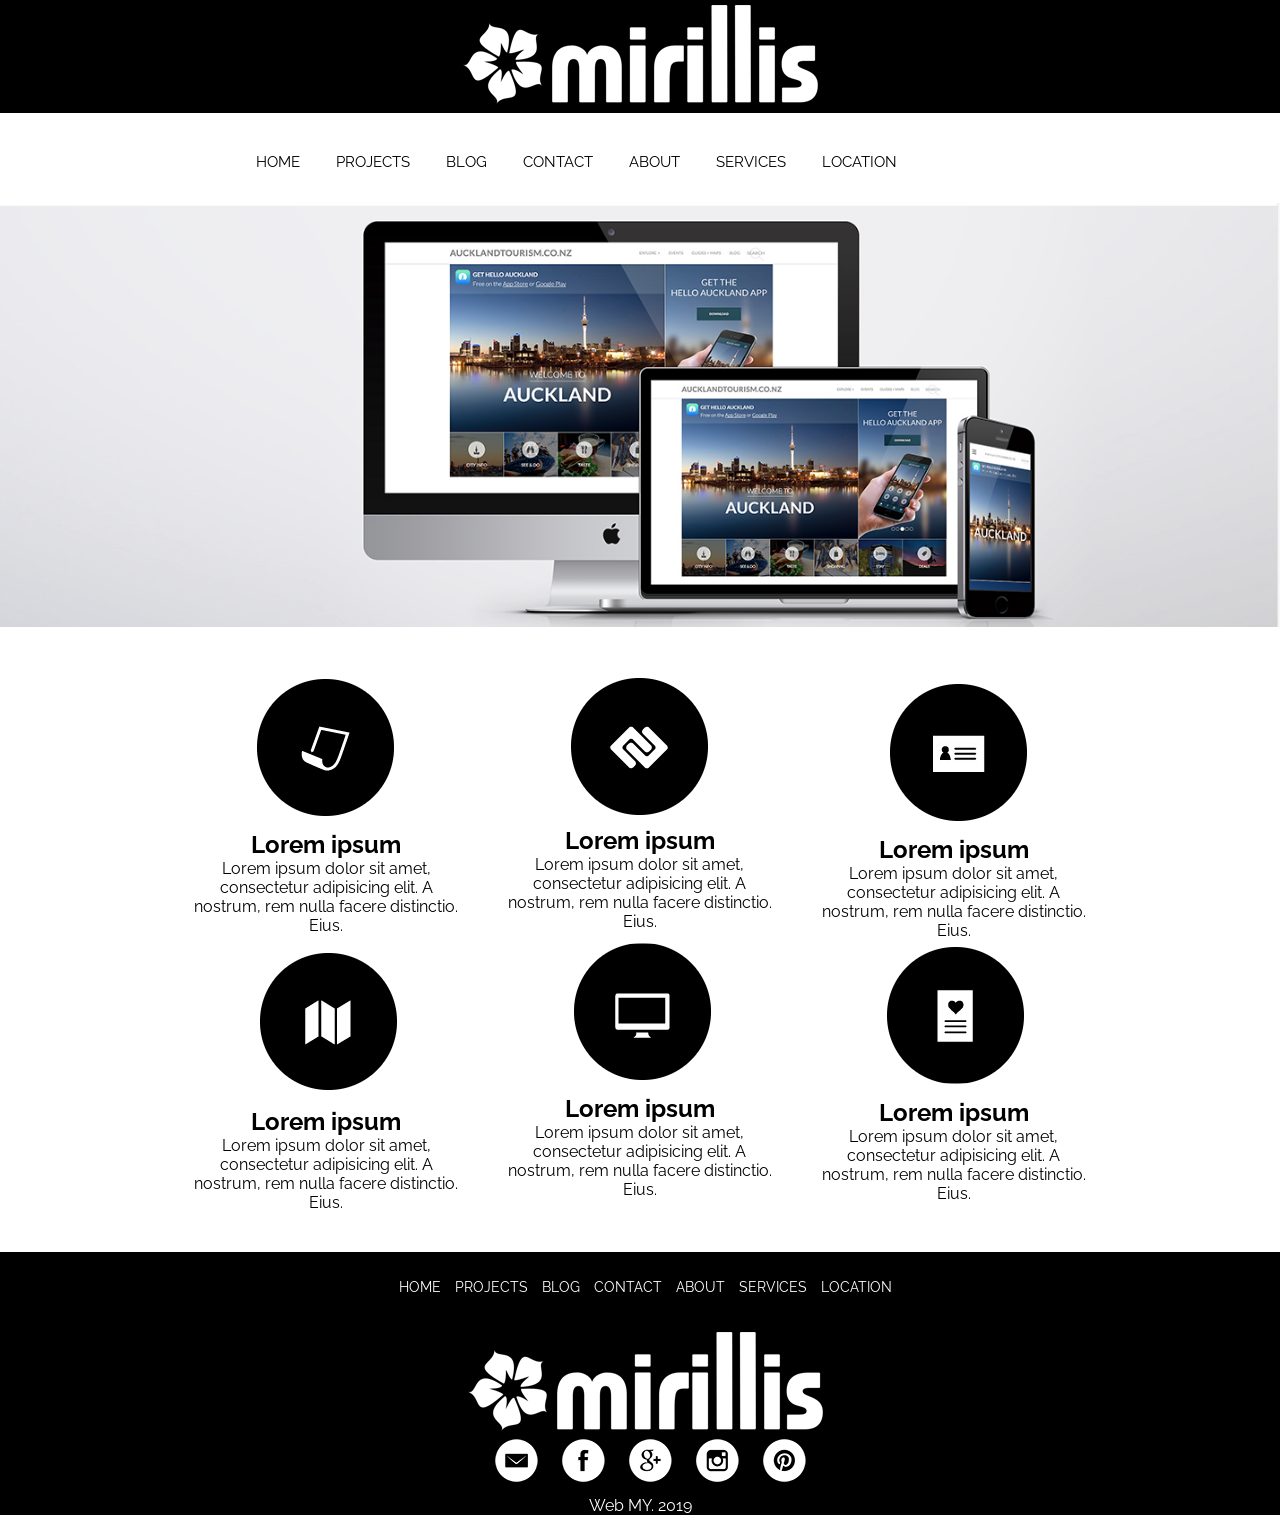
<file: МакетАдаптивногоСайта/Index.html>
<!DOCTYPE html>
<html lang="en">
<head>
	<meta charset="UTF-8">
	<title>Mirrilis</title>
	<link rel="stylesheet" type="text/css" href="CSS/style.css">
	<link href="https://fonts.googleapis.com/css?family=Raleway" rel="stylesheet">
</head>
<body>

	<header>
		<div class="logo">
			<a href="index.html"><img class="graficlogo"src="Image/logo.png" alt="Logo"></a>
		</div>
		<nav>
			<div class="topnav" id="myTopnav">
				<a href="index.html">HOME</a>
				<a href="projects.html">PROJECTS</a>
				<a href="blog.html">BLOG</a>
				<a href="contact.html">CONTACT</a>
				<a href="about.html">ABOUT</a>
				<a href="services.html">SERVICES</a>
				<a href="location.html">LOCATION</a>
				<a id="menu" href="#" class="icon">&#9776;</a>
			</div>
		</nav>
	</header>
	<main>
		<img src="Image/web.jpg" alt="" class="mw-100">
		<div class="advantages_container">
			<div class="advantages">
				<div class="advantages_item">
					<img src="Image/1.png" alt="">
					<h2>Lorem ipsum</h2>
					<p>Lorem ipsum dolor sit amet, consectetur adipisicing elit. A nostrum, rem nulla facere distinctio. Eius.</p>
				</div>
				<div class="advantages_item">
					<img src="Image/2.png" alt="">
					<h2>Lorem ipsum</h2>
					<p>Lorem ipsum dolor sit amet, consectetur adipisicing elit. A nostrum, rem nulla facere distinctio. Eius.</p>
				</div>
				<div class="advantages_item">
					<img src="Image/3.png" alt="">
					<h2>Lorem ipsum</h2>
					<p>Lorem ipsum dolor sit amet, consectetur adipisicing elit. A nostrum, rem nulla facere distinctio. Eius.</p>
				</div>
				<div class="advantages_item">
					<img src="Image/4.png" alt="">
					<h2>Lorem ipsum</h2>
					<p>Lorem ipsum dolor sit amet, consectetur adipisicing elit. A nostrum, rem nulla facere distinctio. Eius.</p>
				</div>
				<div class="advantages_item">
					<img src="Image/5.png" alt="">
					<h2>Lorem ipsum</h2>
					<p>Lorem ipsum dolor sit amet, consectetur adipisicing elit. A nostrum, rem nulla facere distinctio. Eius.</p>
				</div>
				<div class="advantages_item">
					<img src="Image/6.png" alt="">
					<h2>Lorem ipsum</h2>
					<p>Lorem ipsum dolor sit amet, consectetur adipisicing elit. A nostrum, rem nulla facere distinctio. Eius.</p>
				</div>
			</div>
		</div>
	</main>
	<footer>
		<nav>
			<a href="index.html">HOME</a>
			<a href="projects.html">PROJECTS</a>
			<a href="blog.html">BLOG</a>
			<a href="contact.html">CONTACT</a>
			<a href="about.html">ABOUT</a>
			<a href="services.html">SERVICES</a>
			<a href="location.html">LOCATION</a>
		</nav>
		<div class="logo">
			<a href="index.html"><img class= "graficlogo" src="Image/logo.png" alt=""></a>
		</div>
		<div class="social">
			<a href="#"><img src="Image/em.png" alt=""> </a>
			<a href="#"><img src="Image/face.png" alt=""> </a>
			<a href="#"><img src="Image/goo.png" alt=""> </a>
			<a href="#"><img src="Image/inst.png" alt=""> </a>
			<a href="#"><img src="Image/pint.png" alt=""> </a>
		</div>
		<p>Web MY. 2019</p>
	</footer>
		
	<script src="js/script.js"></script>
	
</body>
</html>
</file>
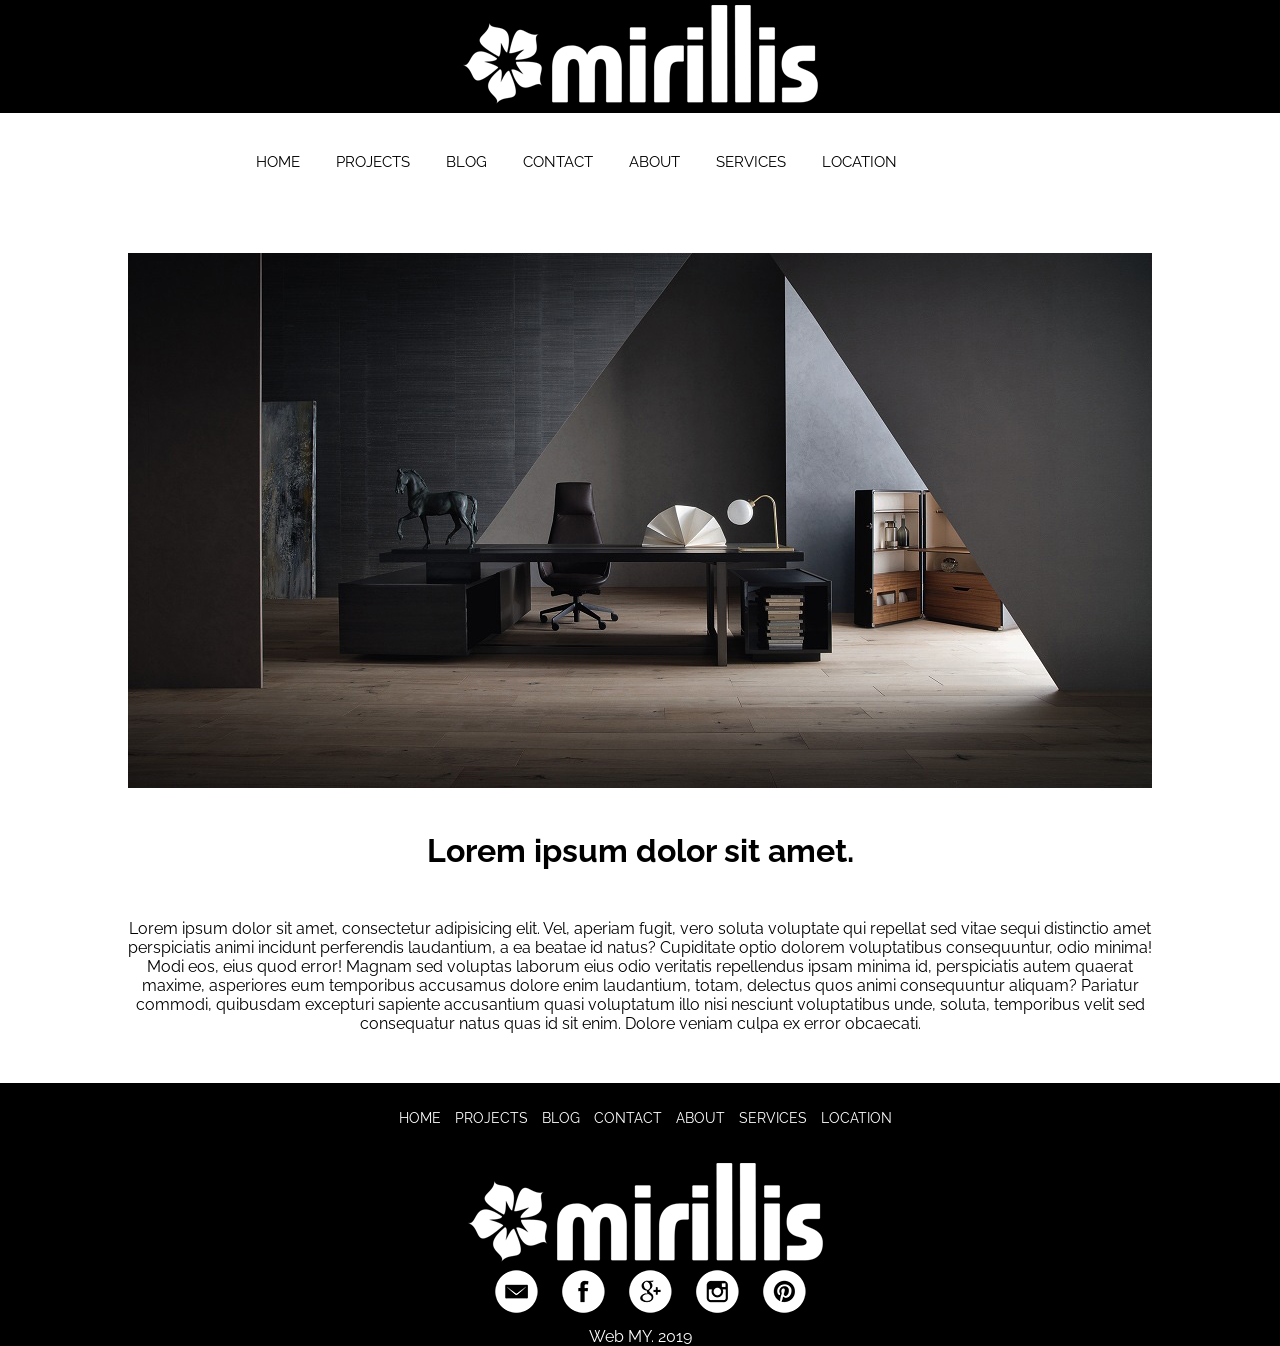
<file: МакетАдаптивногоСайта/about.html>
<!DOCTYPE html>
<html lang="en">
<head>
	<meta charset="UTF-8">
	<title>Mirrilis</title>
	<link rel="stylesheet" type="text/css" href="CSS/style.css">
	<link href="https://fonts.googleapis.com/css?family=Raleway" rel="stylesheet">
</head>
<body>

	<header>
		<div class="logo">
			<a href="index.html"><img class="graficlogo"src="Image/logo.png" alt="Logo"></a>
		</div>
		<nav>
			<div class="topnav" id="myTopnav">
				<a href="index.html">HOME</a>
				<a href="projects.html">PROJECTS</a>
				<a href="blog.html">BLOG</a>
				<a href="contact.html">CONTACT</a>
				<a href="about.html">ABOUT</a>
				<a href="services.html">SERVICES</a>
				<a href="location.html">LOCATION</a>
				<a id="menu" href="#" class="icon">&#9776;</a>
			</div>
		</nav>
	</header>
	<main>
		<div class="about_container">
			<img src="Image/about.jpeg" alt="">
			<h1>Lorem ipsum dolor sit amet.</h1>
			<p>Lorem ipsum dolor sit amet, consectetur adipisicing elit. Vel, aperiam fugit, vero soluta voluptate qui repellat sed vitae sequi distinctio amet perspiciatis animi incidunt perferendis laudantium, a ea beatae id natus? Cupiditate optio dolorem voluptatibus consequuntur, odio minima! Modi eos, eius quod error! Magnam sed voluptas laborum eius odio veritatis repellendus ipsam minima id, perspiciatis autem quaerat maxime, asperiores eum temporibus accusamus dolore enim laudantium, totam, delectus quos animi consequuntur aliquam? Pariatur commodi, quibusdam excepturi sapiente accusantium quasi voluptatum illo nisi nesciunt voluptatibus unde, soluta, temporibus velit sed consequatur natus quas id sit enim. Dolore veniam culpa ex error obcaecati.</p>
		</div>
	</main>
	<footer>
		<nav>
			<a href="index.html">HOME</a>
			<a href="projects.html">PROJECTS</a>
			<a href="blog.html">BLOG</a>
			<a href="contact.html">CONTACT</a>
			<a href="about.html">ABOUT</a>
			<a href="services.html">SERVICES</a>
			<a href="location.html">LOCATION</a>
		</nav>
		<div class="logo">
			<a href="index.html"><img class= "graficlogo" src="Image/logo.png" alt=""></a>
		</div>
		<div class="social">
			<a href="#"><img src="Image/em.png" alt=""> </a>
			<a href="#"><img src="Image/face.png" alt=""> </a>
			<a href="#"><img src="Image/goo.png" alt=""> </a>
			<a href="#"><img src="Image/inst.png" alt=""> </a>
			<a href="#"><img src="Image/pint.png" alt=""> </a>
		</div>
		<p>Web MY. 2019</p>
	</footer>
		
	<script src="js/script.js"></script>
	
</body>
</html>
</file>
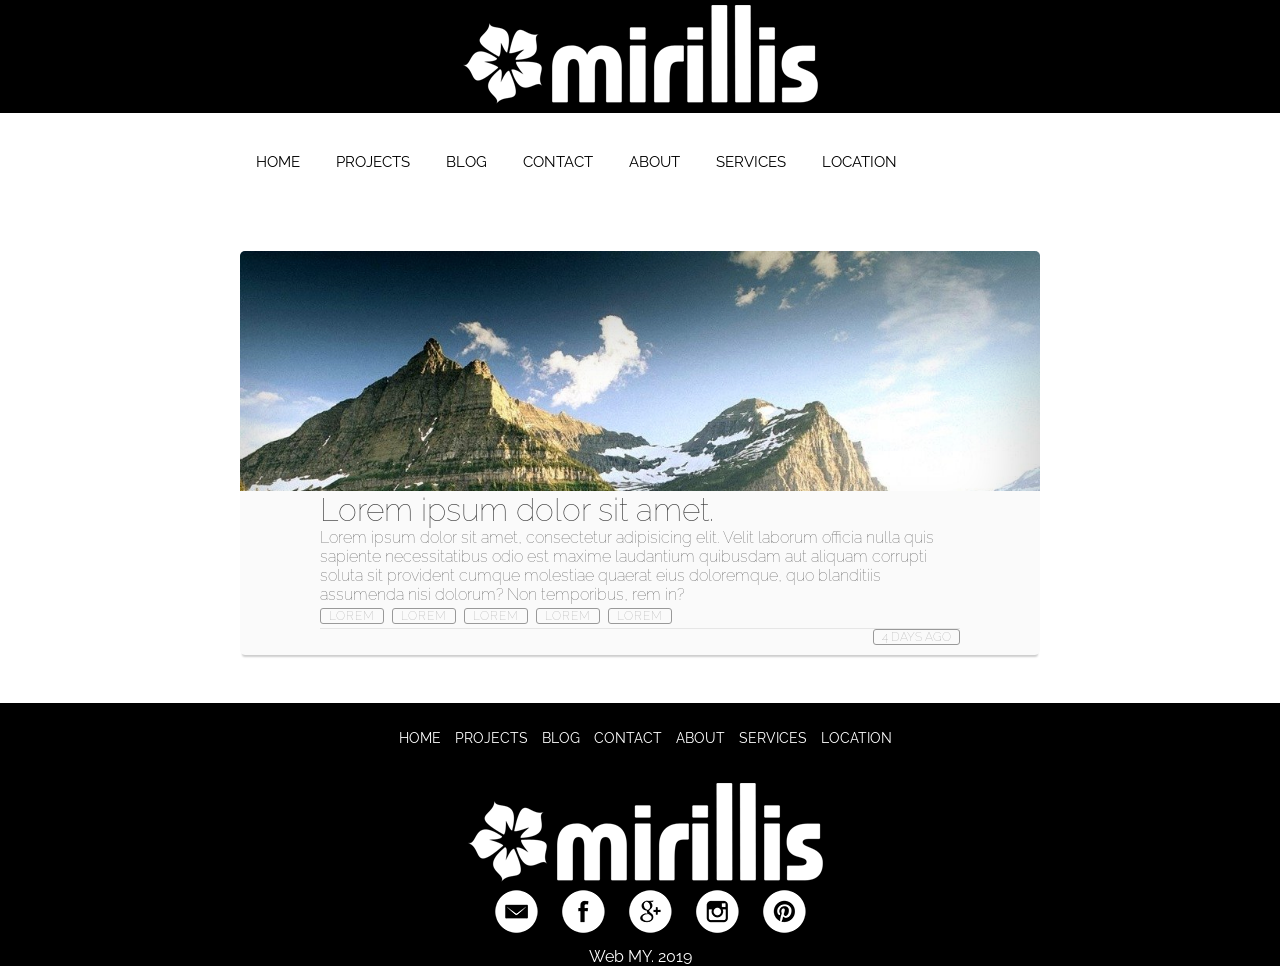
<file: МакетАдаптивногоСайта/blog.html>
<!DOCTYPE html>
<html lang="en">
<head>
	<meta charset="UTF-8">
	<title>Mirrilis</title>
	<link rel="stylesheet" type="text/css" href="CSS/style.css">
	<link href="https://fonts.googleapis.com/css?family=Raleway" rel="stylesheet">
</head>
<body>

	<header>
		<div class="logo">
			<a href="index.html"><img class="graficlogo"src="Image/logo.png" alt="Logo"></a>
		</div>
		<nav>
			<div class="topnav" id="myTopnav">
				<a href="index.html">HOME</a>
				<a href="projects.html">PROJECTS</a>
				<a href="blog.html">BLOG</a>
				<a href="contact.html">CONTACT</a>
				<a href="about.html">ABOUT</a>
				<a href="services.html">SERVICES</a>
				<a href="location.html">LOCATION</a>
				<a id="menu" href="#" class="icon">&#9776;</a>
			</div>
		</nav>
	</header>
	<main>
		<div class="blog_container">
			<div class="blog_header">
				<div class="blog_cover">
					
				</div>
			</div>
			<div class="blog_body">
				<div class="blog_title">
					<h1><a href="#">Lorem ipsum dolor sit amet.</a></h1>
				</div>
				<div class="blog_text">
					<p>Lorem ipsum dolor sit amet, consectetur adipisicing elit. Velit laborum officia nulla quis sapiente necessitatibus odio est maxime laudantium quibusdam aut aliquam corrupti soluta sit provident cumque molestiae quaerat eius doloremque, quo blanditiis assumenda nisi dolorum? Non temporibus, rem in?</p>
				</div>
				<div class="blog_tags">
					<ul>
						<li><a href="#">Lorem</a></li>
						<li><a href="#">Lorem</a></li>
						<li><a href="#">Lorem</a></li>
						<li><a href="#">Lorem</a></li>
						<li><a href="#">Lorem</a></li>
					</ul>
				</div>
			</div>
			<div class="blog_footer">
				<ul>
					<li>
						<div class="pablished_date">4 days ago</div>
					</li>
				</ul>
			</div>
		</div>
	</main>
	<footer>
		<nav>
			<a href="index.html">HOME</a>
			<a href="projects.html">PROJECTS</a>
			<a href="blog.html">BLOG</a>
			<a href="contact.html">CONTACT</a>
			<a href="about.html">ABOUT</a>
			<a href="services.html">SERVICES</a>
			<a href="location.html">LOCATION</a>
		</nav>
		<div class="logo">
			<a href="index.html"><img class= "graficlogo" src="Image/logo.png" alt=""></a>
		</div>
		<div class="social">
			<a href="#"><img src="Image/em.png" alt=""> </a>
			<a href="#"><img src="Image/face.png" alt=""> </a>
			<a href="#"><img src="Image/goo.png" alt=""> </a>
			<a href="#"><img src="Image/inst.png" alt=""> </a>
			<a href="#"><img src="Image/pint.png" alt=""> </a>
		</div>
		<p>Web MY. 2019</p>
	</footer>
		
	<script src="js/script.js"></script>
	
</body>
</html>
</file>
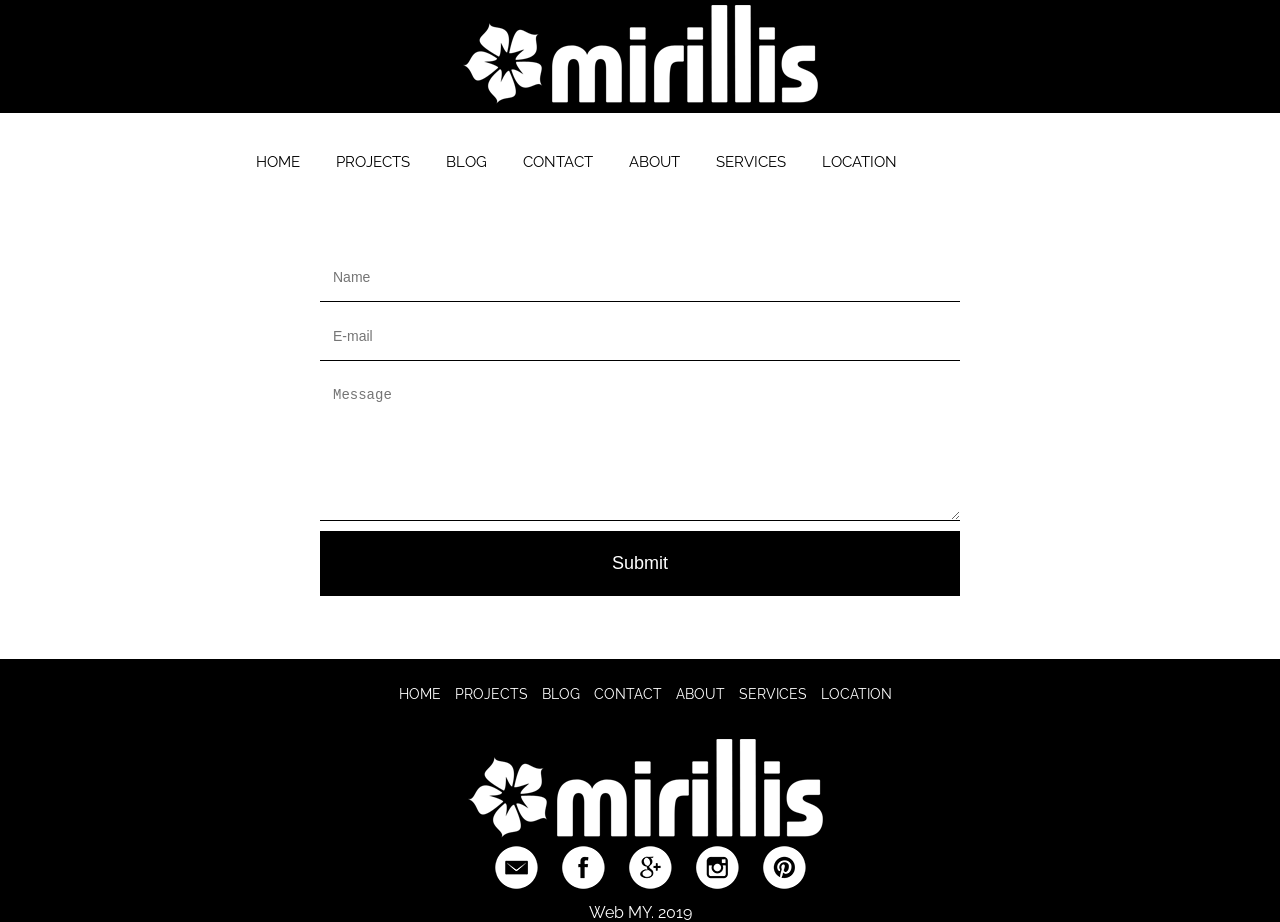
<file: МакетАдаптивногоСайта/contact.html>
<!DOCTYPE html>
<html lang="en">
<head>
	<meta charset="UTF-8">
	<title>Mirrilis</title>
	<link rel="stylesheet" type="text/css" href="CSS/style.css">
	<link href="https://fonts.googleapis.com/css?family=Raleway" rel="stylesheet">
</head>
<body>

	<header>
		<div class="logo">
			<a href="index.html"><img class="graficlogo"src="Image/logo.png" alt="Logo"></a>
		</div>
		<nav>
			<div class="topnav" id="myTopnav">
				<a href="index.html">HOME</a>
				<a href="projects.html">PROJECTS</a>
				<a href="blog.html">BLOG</a>
				<a href="contact.html">CONTACT</a>
				<a href="about.html">ABOUT</a>
				<a href="services.html">SERVICES</a>
				<a href="location.html">LOCATION</a>
				<a id="menu" href="#" class="icon">&#9776;</a>
			</div>
		</nav>
	</header>
	<main>
		<form class="form">
			<p><input type="text" name="name" class="feetback_input" placeholder="Name" id="name"></p>
			<p><input type="email" name="email" class="feetback_input" placeholder="E-mail" id="email"></p>
			<p><textarea name="text" id="comment" class="feetback_input"placeholder="Message"></textarea></p>
			<input type="submit" value="Submit" class="button_submit">
			<div class="ease"></div>
		</form>
	</main>
	<footer>
		<nav>
			<a href="index.html">HOME</a>
			<a href="projects.html">PROJECTS</a>
			<a href="blog.html">BLOG</a>
			<a href="contact.html">CONTACT</a>
			<a href="about.html">ABOUT</a>
			<a href="services.html">SERVICES</a>
			<a href="location.html">LOCATION</a>
		</nav>
		<div class="logo">
			<a href="index.html"><img class= "graficlogo" src="Image/logo.png" alt=""></a>
		</div>
		<div class="social">
			<a href="#"><img src="Image/em.png" alt=""> </a>
			<a href="#"><img src="Image/face.png" alt=""> </a>
			<a href="#"><img src="Image/goo.png" alt=""> </a>
			<a href="#"><img src="Image/inst.png" alt=""> </a>
			<a href="#"><img src="Image/pint.png" alt=""> </a>
		</div>
		<p>Web MY. 2019</p>
	</footer>
		
	<script src="js/script.js"></script>
	
</body>
</html>
</file>
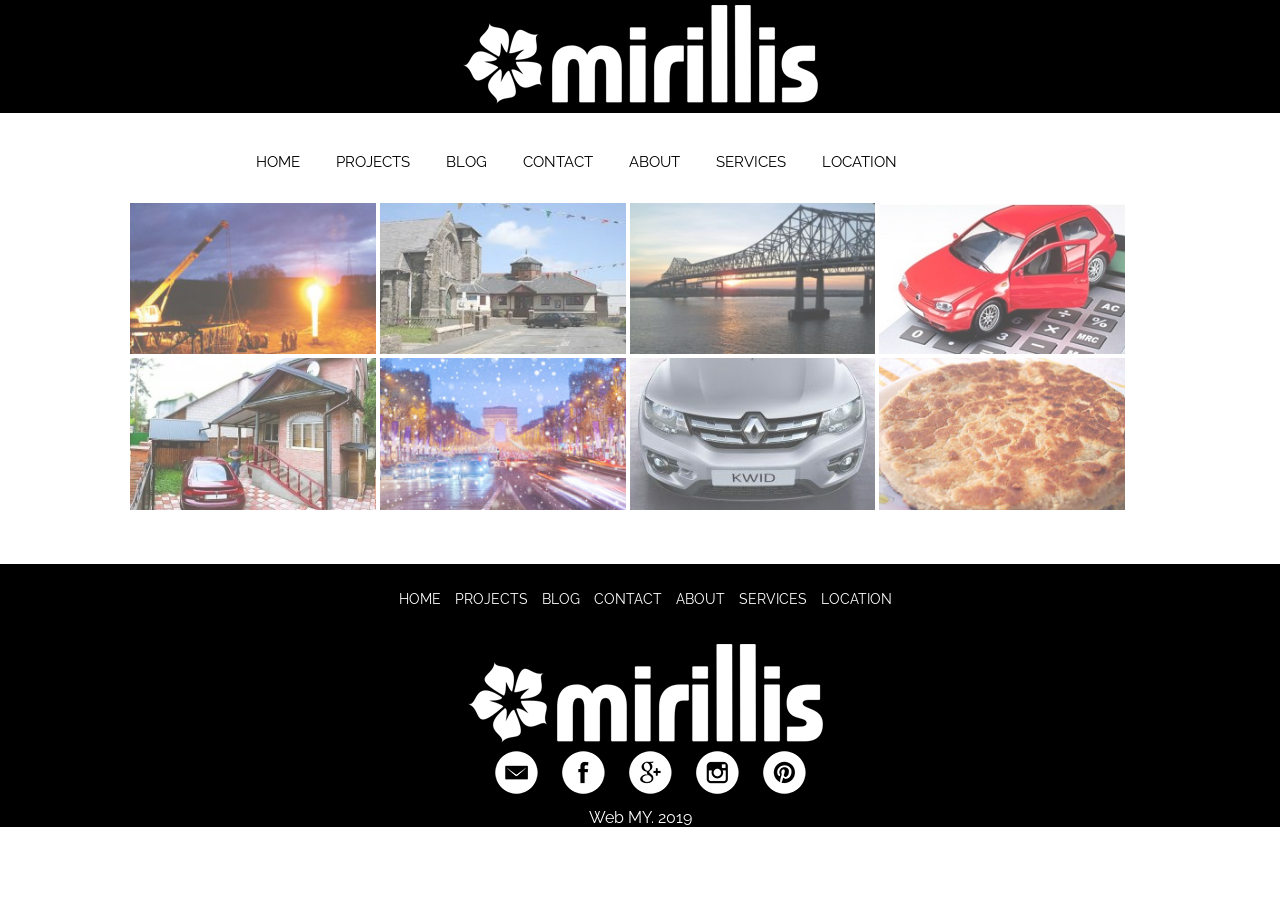
<file: МакетАдаптивногоСайта/projects.html>
<!DOCTYPE html>
<html lang="en">
<head>
	<meta charset="UTF-8">
	<title>Mirrilis</title>
	<link rel="stylesheet" type="text/css" href="CSS/style.css">
	<link href="https://fonts.googleapis.com/css?family=Raleway" rel="stylesheet">
</head>
<body>

	<header>
		<div class="logo">
			<a href="index.html"><img class="graficlogo"src="Image/logo.png" alt="Logo"></a>
		</div>
		<nav>
			<div class="topnav" id="myTopnav">
				<a href="index.html">HOME</a>
				<a href="projects.html">PROJECTS</a>
				<a href="blog.html">BLOG</a>
				<a href="contact.html">CONTACT</a>
				<a href="about.html">ABOUT</a>
				<a href="services.html">SERVICES</a>
				<a href="location.html">LOCATION</a>
				<a id="menu" href="#" class="icon">&#9776;</a>
			</div>
		</nav>
	</header>
	<main class= "project">
		<div class="gallery">
			<div class="photo_items"><img src="Image/project/1.jpg" alt=""></div>
			<div class="photo_items"><img src="Image/project/2.jpg" alt=""></div>
			<div class="photo_items"><img src="Image/project/3.jpg" alt=""></div>
			<div class="photo_items"><img src="Image/project/4.jpg" alt=""></div>
			<div class="photo_items"><img src="Image/project/5.jpg" alt=""></div>
			<div class="photo_items"><img src="Image/project/6.jpg" alt=""></div>
			<div class="photo_items"><img src="Image/project/7.jpg" alt=""></div>
			<div class="photo_items"><img src="Image/project/8.jpg" alt=""></div>
		</div>
	</main>
	<footer>
		<nav>
			<a href="index.html">HOME</a>
			<a href="projects.html">PROJECTS</a>
			<a href="blog.html">BLOG</a>
			<a href="contact.html">CONTACT</a>
			<a href="about.html">ABOUT</a>
			<a href="services.html">SERVICES</a>
			<a href="location.html">LOCATION</a>
		</nav>
		<div class="logo">
			<a href="index.html"><img class= "graficlogo" src="Image/logo.png" alt=""></a>
		</div>
		<div class="social">
			<a href="#"><img src="Image/em.png" alt=""> </a>
			<a href="#"><img src="Image/face.png" alt=""> </a>
			<a href="#"><img src="Image/goo.png" alt=""> </a>
			<a href="#"><img src="Image/inst.png" alt=""> </a>
			<a href="#"><img src="Image/pint.png" alt=""> </a>
		</div>
		<p>Web MY. 2019</p>
	</footer>
		
	<script src="js/script.js"></script>
	
</body>
</html>
</file>
<file: МакетАдаптивногоСайта/CSS/style.css>
*{
	margin: 0;
	padding: 0;
}

a{
	text-decoration: none;
}

li{
	text-decoration: none;
	list-style: none;
}

body{
	font-family: 'Raleway', sans-serif;
}

.logo{
	background: #000;
	width: 100%;
	display: flex;
	justify-content: center;
}

.graficlogo{
	padding: 5px;
	max-width: 100%;
	box-sizing: border-box;
}

nav{
	margin: auto;
	width: 800px;
	height: 50px;
}

.topnav{
	background-color: #fff;
	font-size: 14px;
	margin-top: 40px;
}

.topnav a{
	color: #000;
	text-align: center;
	padding: 14px 16px;
	font-size: 15px;
}

.topnav a:hover{
	border-bottom: 2px solid #000;
}

.topnav .icon{
	display: none;
}
.mw-100{
	max-width: 100%;
}

.advantages_container{
	display: flex;
	justify-content: center;
}

.advantages{
	padding-top: 40px;
	padding-bottom: 40px;
	width: 70%;
	display: flex;
	justify-content: space-between;
	text-align: center;
	flex-wrap: wrap;
}

.advantages_item{
	width: 30%;
}
.gallery{
	display: flex;
	width: 80%;
	margin: auto;
	flex-wrap: wrap;
	margin-bottom: 50px;
}
.photo_items{
	width: 24%;
	padding: 0px 2px;
}
.photo_items img{
	box-sizing: border-box;
	max-width: 100%;
	opacity: 0.7;
}

.photo_items img:hover{
	opacity: 1;
}
.blog_container{
	background:#fafafa;
	border-radius: 5px;
	box-shadow: rgba(0,0,0,0.2) 0 4px 2px -2px;
	font-weight: 100;
	margin: 48px auto;
	width: 50rem;
}
.blog_container a:hover{
	border-color: #ff4d4d;
	color: #ff4d4d;
}
.blog_cover{
	background: url(../Image/blog.jpg);
	background-size: cover;
	border-radius: 5px 5px 0 0;
	height: 15rem;
	box-shadow: inset rgba(0,0,0,0.2) 0 64px 64px 16px;
}
.blog_body{
	margin: 0 auto;
	width: 80%;
}
.blog_title h1 a {
	color:#333;
	font-weight: 100;
}
.blog_text p{
	color: #4d4d4d;
}
.blog_tags ul{
	display: flex;
	flex-wrap: wrap;
	flex-direction: row;
	list-style: none;
	padding-left: 0;
}
.blog_tags li + li{
	margin-left: 0.5rem;
}
.blog_tags a{
	border: 1px solid #999999;
	border-radius: 3px;
	color: #999999;
	font-size: 0.75rem;
	height: 1.5rem;
	line-height: 1.5rem;
	letter-spacing: 1px;
	padding: 0 .5rem;
	text-align: center;
	text-transform: uppercase;
	white-space: nowrap;
	width: 5rem;
}
.blog_footer{
	border-top: 1px solid #e6e6e6;
	margin: 0 auto;
	padding-bottom: 0.125rem;
	width: 80%;
}
.blog_footer ul{
	list-style: none;
	display: flex;
	flex:row wrap;
	justify-content: flex-end;
	padding-left: 0;
}
.blog_footer li{
	color:#999999;
	font-size: 0.75rem;
	height: 1.5rem;
	text-align: center;
	text-transform: uppercase;
	position: relative;
	white-space: nowrap;
}
.pablished_date{
	border: 1px solid #999999;
	border-radius: 3px;
	padding: 0 .5rem;
}
#map{
	width: 100%;
	height: 400px;
}
.form{
	width: 50%;
	margin: 50px auto;
}
.feetback_input{
	color: #000;
	font-weight: 300;
	font-size: 14px;
	line-height: 22px;
	background-color: #fff;
	padding: 13px;
	margin-bottom: 10px;
	width: 100%;
	-webkit-box-sizing: border-box;
	-moz-box-sizing: border-box;
	box-sizing: border-box;
	border: 0px solid transparent;
	border-bottom: 1px solid #000;
}
textarea{
	width: 100%;
	height: 150px;
	resize: vertical;
}
.button_submit{
	float: left;
	width: 100%;
	border: 0px solid transparent;
	cursor: pointer;
	background-color: #000;
	color: #fff;
	font-size: 18px;
	padding-top: 22px;
	padding-bottom: 22px;
	transition: all 0.3s;
	margin-top: -4px;
	font-weight: 300;
}
.button_submit:hover{
	background-color: #646464;
	color: #000;
	border: 0px solid #000;
}
.ease{
	width: 0;
	height: 74px;
	background-color: #f0f0f0;
	transition: 0.3s ease;
}
.about_container{
	width: 80%;
	margin: 50px auto;
	text-align: center;
}
.about_container img{
	max-width: 100%;
}
.about_container p{
	margin-top: 50px;
}
.about_container h1{
	margin-top: 40px;
}
.services{
	width: 80%;
	margin: 50px auto;
	text-align: center;
}
.services img{
	max-width: 100%;
}
.services_container{
	display: -webkit-flex;
	display: -moz-flex;
	display: -ms-flex;
	display: -o-flex;
	display: flex;
	flex-wrap: wrap;
	flex-direction: row;
	margin-top: 50px;
	margin-bottom: 40px;
}
.services_container_block{
	width: 45%;
	margin: 10px 10px;
}




@media screen and (max-width: 768px){
	.topnav a:not(:first-child){
		display: none;
	}
	.topnav a.icon{
		float: right;
		margin-top: -17px;
		display: block;
		color: #000;
	}
	nav{
		width: 100%;
	}
	.topnav.responsive{
		position: relative;
	}
	.topnav.responsive a.icon{
		position: absolute;
		right: 0;
		top: 0;
	}
	.topnav.responsive a{
		float: none;
		display: block;
		text-align: left;
	}
	.advantages_item{
	width: 45%;
	}
	.photo_items{
		width: 45%;
		margin-left: 10px;
	}
	.blog_container{
		width: 28rem;
	}
	.services_container_block{
		width: 45%;
	}

}
footer{
	width: 100%;
	height: auto;
	background: #000;
	margin: 0 auto;
	text-align: center;
	padding-top: 25px;
}
footer a {
 	color: #fff;
 	font-size: 14px;
 	margin-left: 10px;
}
footer nav a:hover{
	border-bottom: 1px solid #fff;
}
footer p{
	color: #fff;

}
.social img{
	margin-left: 10px;
	margin-bottom: 10px;
}
.social img:hover{
	background: #696969;
	border-radius: 50%;
}

@media screen and (max-width: 420px){
	.advantages{
	flex-direction: column;
	}
	.advantages_item{
	width: 100%;
	}
	.project{
		display: flex;
		justify-content: center;
		align-items: center;
	}
	.gallery{
		margin: auto;
	}
	.photo_items{
		width: 80%;
		margin-left: 0 auto;
	}
	.blog_container{
		width: 20rem;
	}
	.services_container_block{
	width: 80%;
	margin: 0 auto;
}

}
</file>
